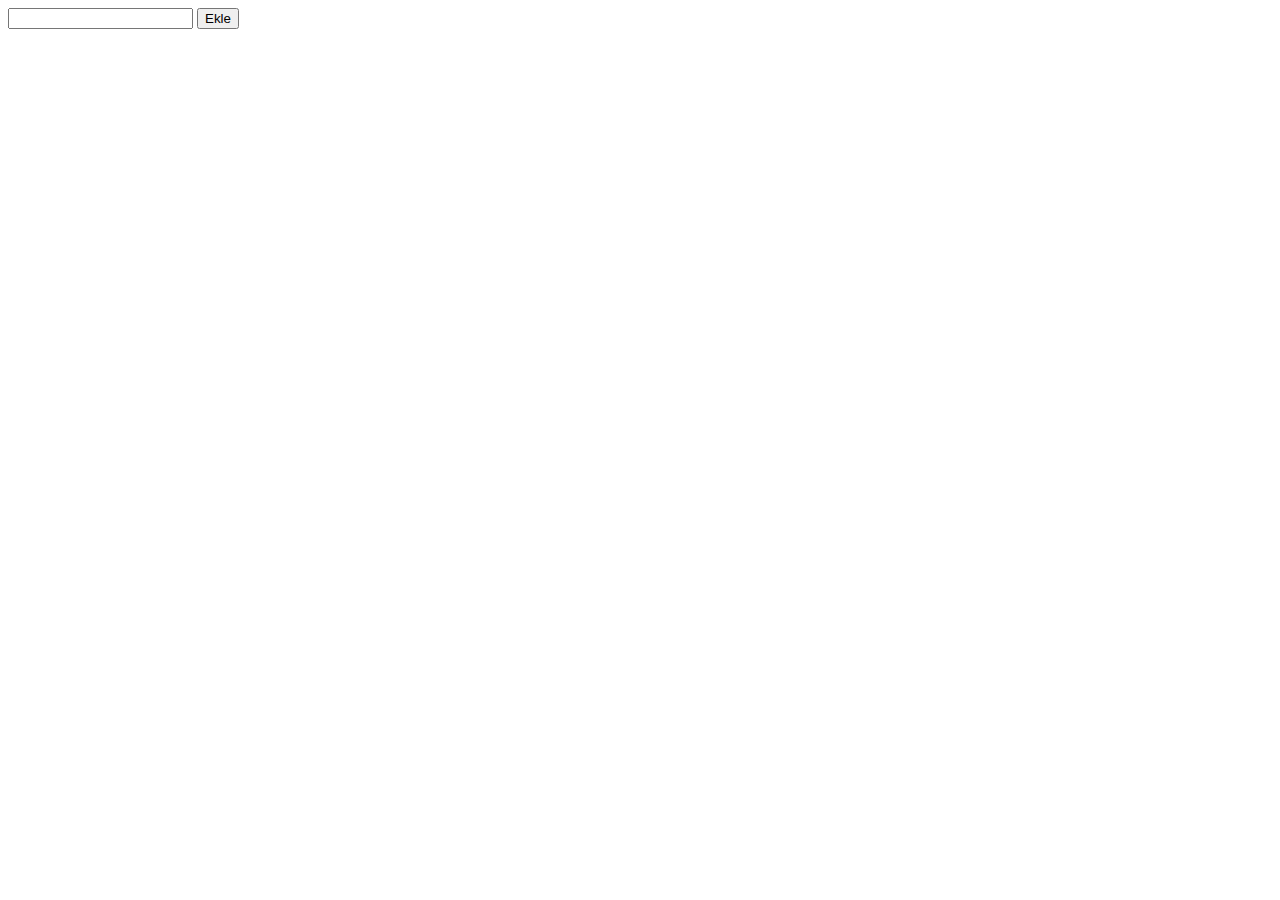
<file: 0-js-vs-vue/js/index.html>
<!DOCTYPE html>
<html lang="en">
<head>
    <meta charset="UTF-8">
    <meta http-equiv="X-UA-Compatible" content="IE=edge">
    <meta name="viewport" content="width=device-width, initial-scale=1.0">
    <title>Document</title>
</head>
<body>
    
    <input type="text" id="todoText"> 

    <button id="addBtn">Ekle</button>

    <ul id="todoList"></ul>

    <script src="app.js"></script>
</body>
</html>
</file>
